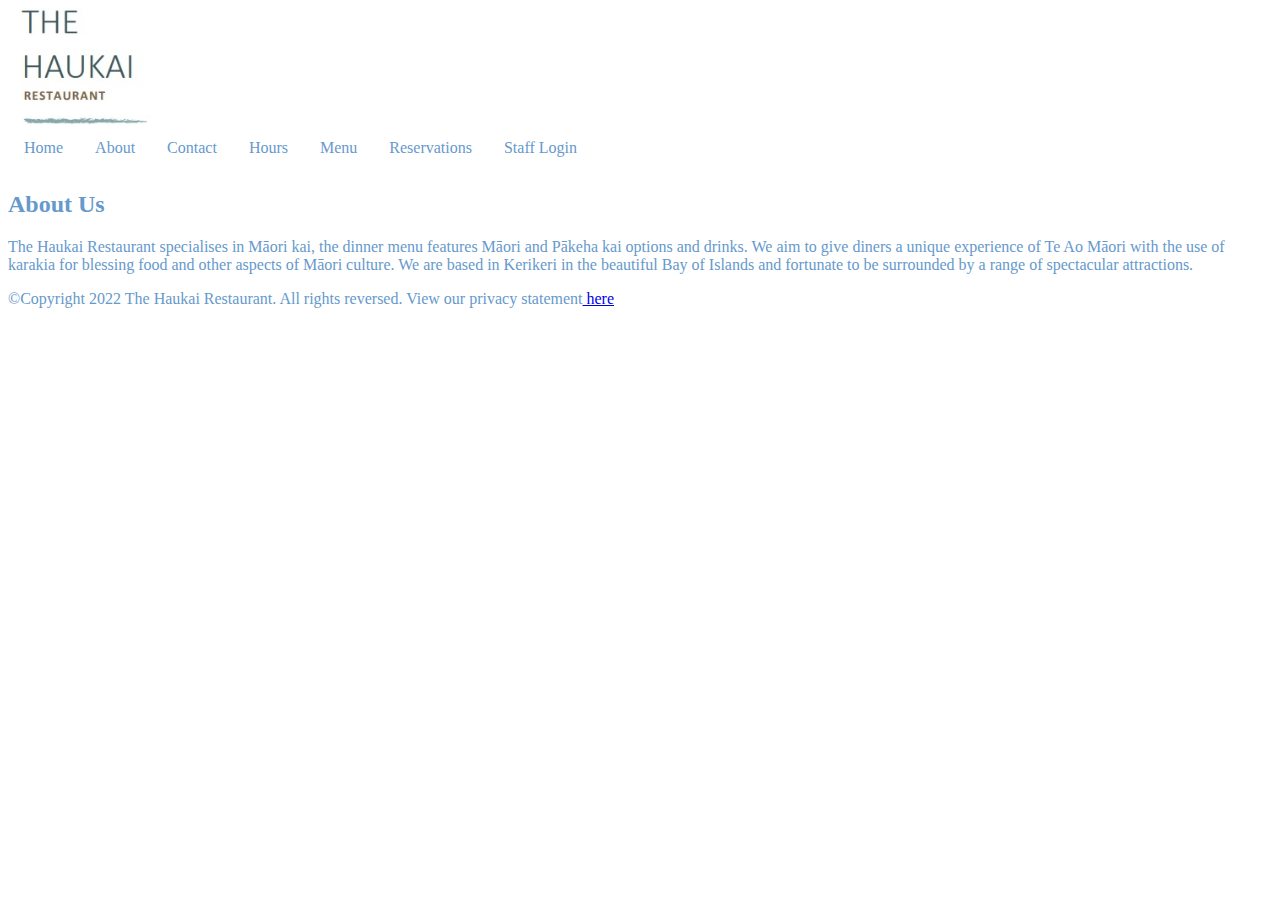
<file: about.html>
<html>
  <meta name="viewport" content="width=device-width, initial-scale=1.0">
  <head>
    <link rel="stylesheet" href="Haukai_folders/CSS/haukai-styles.CSS">
    <title>The Haukai Restaurant About Us</title>
  </head>
  <!-- Global site tag (gtag.js) - Google Analytics -->
<script async src="https://www.googletagmanager.com/gtag/js?id=G-TS9W47MRGW"></script>
<script>
  window.dataLayer = window.dataLayer || [];
  function gtag(){dataLayer.push(arguments);}
  gtag('js', new Date());

  gtag('config', 'G-TS9W47MRGW');
</script>
  <body>
    <!-- Here is our main header that is used across all the pages of our website -->
    <header>
      <img src="Haukai_folders/images/WORKING_LOGO.jpg" alt="Haukai restaurant logo" width="12%">
     </header>
    <nav>
      <ul>
          <li><a href="homepage.html">Home</a></li>
          <li><a href="about.html">About</a></li>
          <li><a href="contact.html">Contact</a></li>
          <li><a href="hours.html">Hours</a></li>
          <li><a href="menu.html">Menu</a></li>
          <li><a href="reservations.html">Reservations</a></li>
          <li><a href="staff.html">Staff Login</a></li>
        </ul>
  </nav>
    <!-- Here is our page's main content! -->
    <main>
      <h2>About Us</h2>
      <p>The Haukai Restaurant specialises in Māori kai, the dinner menu features Māori and Pākeha kai options and drinks. We aim to give diners a unique experience of Te Ao Māori with the use of karakia for blessing food 
        and other aspects of Māori culture.
        We are based in Kerikeri in the beautiful Bay of Islands and fortunate to be surrounded by a range of spectacular attractions. 
      </p>
    
 
    </main>
    <!-- And here is our main footer that is used across all the pages of our website -->
    <footer>
      <p>©Copyright 2022 The Haukai Restaurant. All rights reversed. View our privacy statement<a href="Privacy.html"> here</a></p>
    </footer>
  </body>
</file>
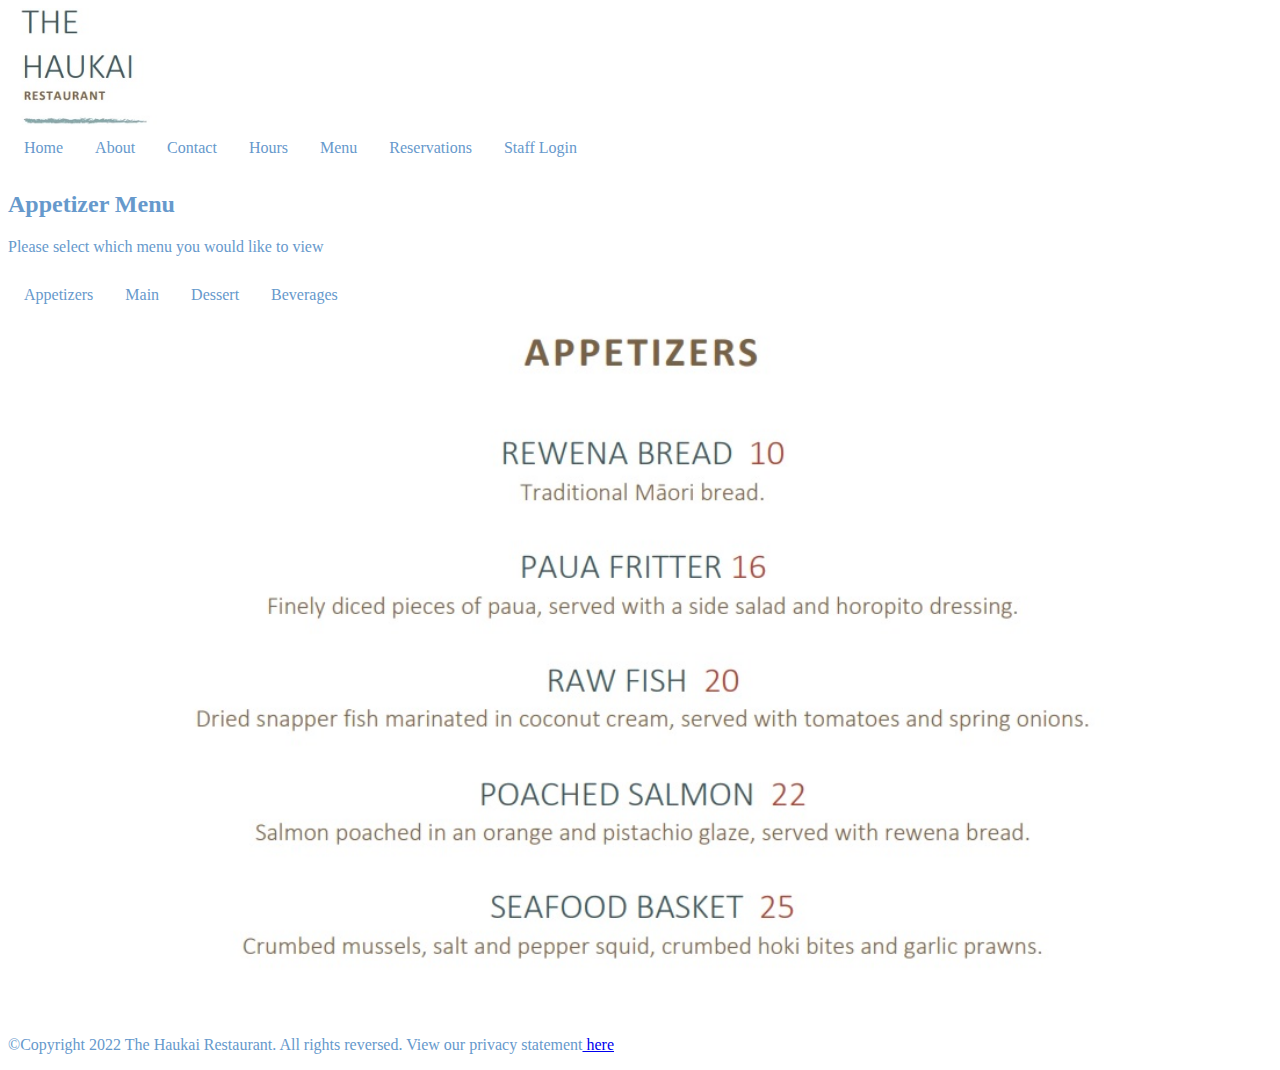
<file: Appetizers.html>
<html>
    <meta name="viewport" content="width=device-width, initial-scale=1.0">
  <head>
    <!-- Global site tag (gtag.js) - Google Analytics -->
<script async src="https://www.googletagmanager.com/gtag/js?id=G-TS9W47MRGW"></script>
<script>
  window.dataLayer = window.dataLayer || [];
  function gtag(){dataLayer.push(arguments);}
  gtag('js', new Date());

  gtag('config', 'G-TS9W47MRGW');
</script>
    <link rel="stylesheet" href="Haukai_folders/CSS/haukai-styles.CSS">
    <title>The Haukai Restaurant Appetizer Menu</title>
  </head>
  <body>
    <!-- Here is the main header that is used across all the pages of the website -->
    <header>
      <img src="Haukai_folders/images/WORKING_LOGO.jpg" alt="Haukai restaurant logo" width="12%">
     </header>
     <!--here is the navigation bar that is used across all the pages of the website-->
    <nav>
      <ul>
          <li><a href="homepage.html">Home</a></li>
          <li><a href="about.html">About</a></li>
          <li><a href="contact.html">Contact</a></li>
          <li><a href="hours.html">Hours</a></li>
          <li><a href="menu.html">Menu</a></li>
          <li><a href="reservations.html">Reservations</a></li>
          <li><a href="staff.html">Staff Login</a></li>
        </ul>
  </nav>
    <!-- Here is the page's main content -->
    <main>
      <h2>Appetizer Menu</h2>
      <p>Please select which menu you would like to view</p>
      <ul>
        <li><a href="Appetizers.html">Appetizers</a></li>
        <li><a href="MainMenu.html">Main</a></li>
        <li><a href="Desserts.html">Dessert</a></li>
        <li><a href="Drinks.html">Beverages</a></li>
        
      </ul>
      <div>
          <img src="Haukai_folders/images/APPETIZERS.jpg" alt="Haukai Restaurnt Appetizer Menu
          Rewena Bread $10, Paua Fritter $16, Raw Fish $20, Poached Salmon $22, Seafood Basked $25"width ="100%">
      </div>
 
    </main>
    <!-- And here is our main footer that is used across all the pages of our website -->
    <footer>
        <p>©Copyright 2022 The Haukai Restaurant. All rights reversed. View our privacy statement<a href="Privacy.html"> here</a></p>
      </footer>
  </body>
</file>
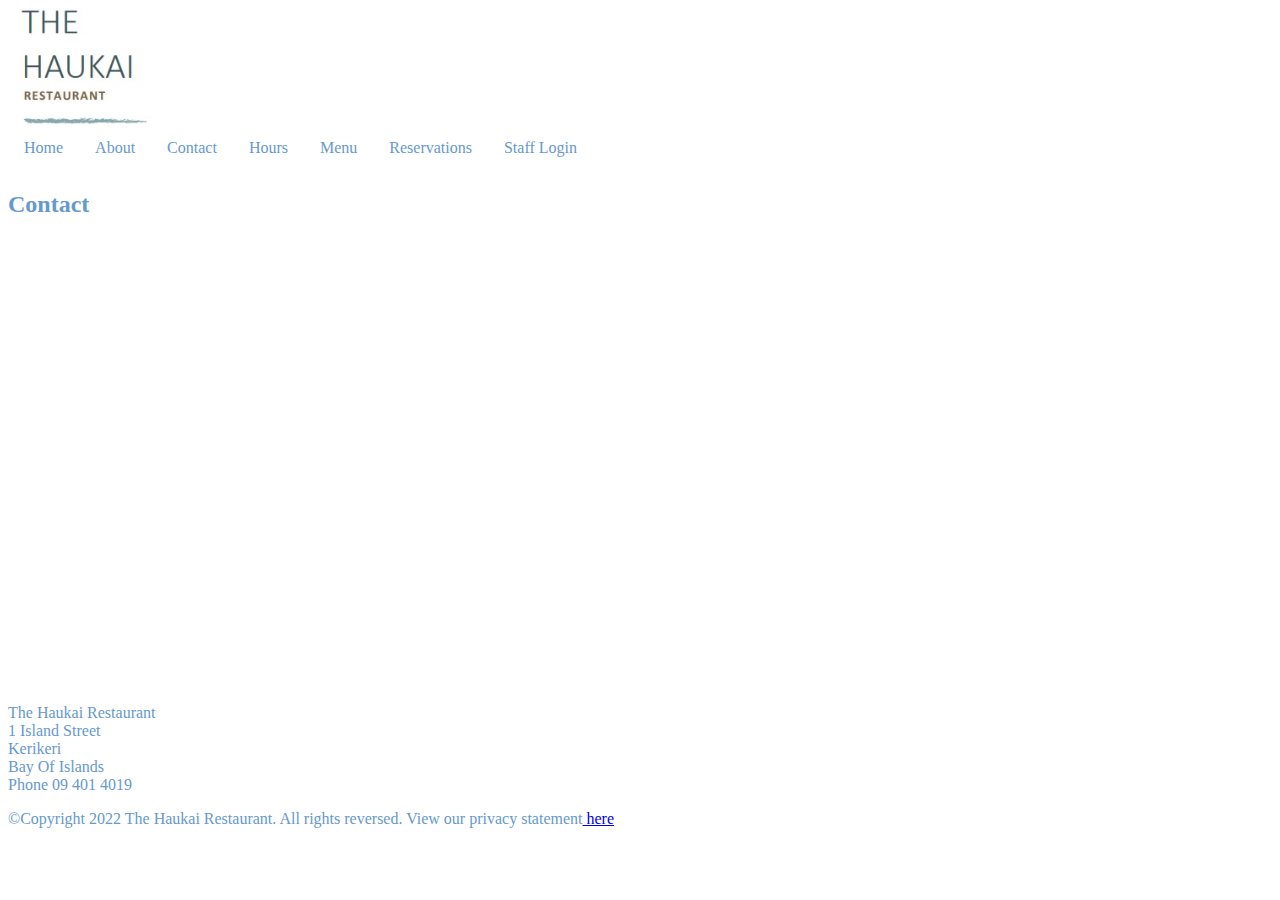
<file: contact.html>
<html>
  <meta name="viewport" content="width=device-width, initial-scale=1.0">
<head>
    <!-- Global site tag (gtag.js) - Google Analytics -->
<script async src="https://www.googletagmanager.com/gtag/js?id=G-TS9W47MRGW"></script>
<script>
  window.dataLayer = window.dataLayer || [];
  function gtag(){dataLayer.push(arguments);}
  gtag('js', new Date());

  gtag('config', 'G-TS9W47MRGW');
</script>
    <link rel="stylesheet" href="Haukai_folders/CSS/haukai-styles.CSS">
    <title>The Haukai Restaurant Contact</title>
  </head>
  <body>
    <!-- Here is our main header that is used across all the pages of our website -->
    <header>
      <img src="Haukai_folders/images/WORKING_LOGO.jpg" alt="Haukai restaurant logo" width="12%">
     </header>
    <nav>
      <ul>
          <li><a href="homepage.html">Home</a></li>
          <li><a href="about.html">About</a></li>
          <li><a href="contact.html">Contact</a></li>
          <li><a href="hours.html">Hours</a></li>
          <li><a href="menu.html">Menu</a></li>
          <li><a href="reservations.html">Reservations</a></li>
          <li><a href="staff.html">Staff Login</a></li>
        </ul>
  </nav>
    <!-- Here is our page's main content -->
    <main>
      <h2>Contact</h2>
      <div>
        <!--Google maps showing location of Haukai Restaurant, alt text gives the address-->
      <iframe src="https://www.google.com/maps/embed?pb=!1m18!1m12!1m3!1d814.8839383602013!2d173.96235822920417!3d-35.21803110313535!2m3!1f0!2f0!3f0!3m2!1i1024!2i768!4f13.1!3m3!1m2!1s0x6d0bb7bd5946f91f%3A0x2cea2614383dc7f6!2s223%20Kerikeri%20Road%2C%20Kerikeri%200230!5e0!3m2!1sen!2snz!4v1652651697670!5m2!1sen!2snz" width="600" height="450" style="border:0;" allowfullscreen="" loading="lazy" referrerpolicy="no-referrer-when-downgrade" alt="We are located at 1 Island Street KeriKeri"></iframe>
    </div>
      <p>The Haukai Restaurant<br>
        1 Island Street<br>
        Kerikeri<br>
        Bay Of Islands<br>
        Phone 09 401 4019  
      </p>
 
    </main>
    <!-- And here is our main footer that is used across all the pages of our website -->
    <footer>
      <p>©Copyright 2022 The Haukai Restaurant. All rights reversed. View our privacy statement<a href="Privacy.html"> here</a></p>
    </footer>
  </body>
</file>
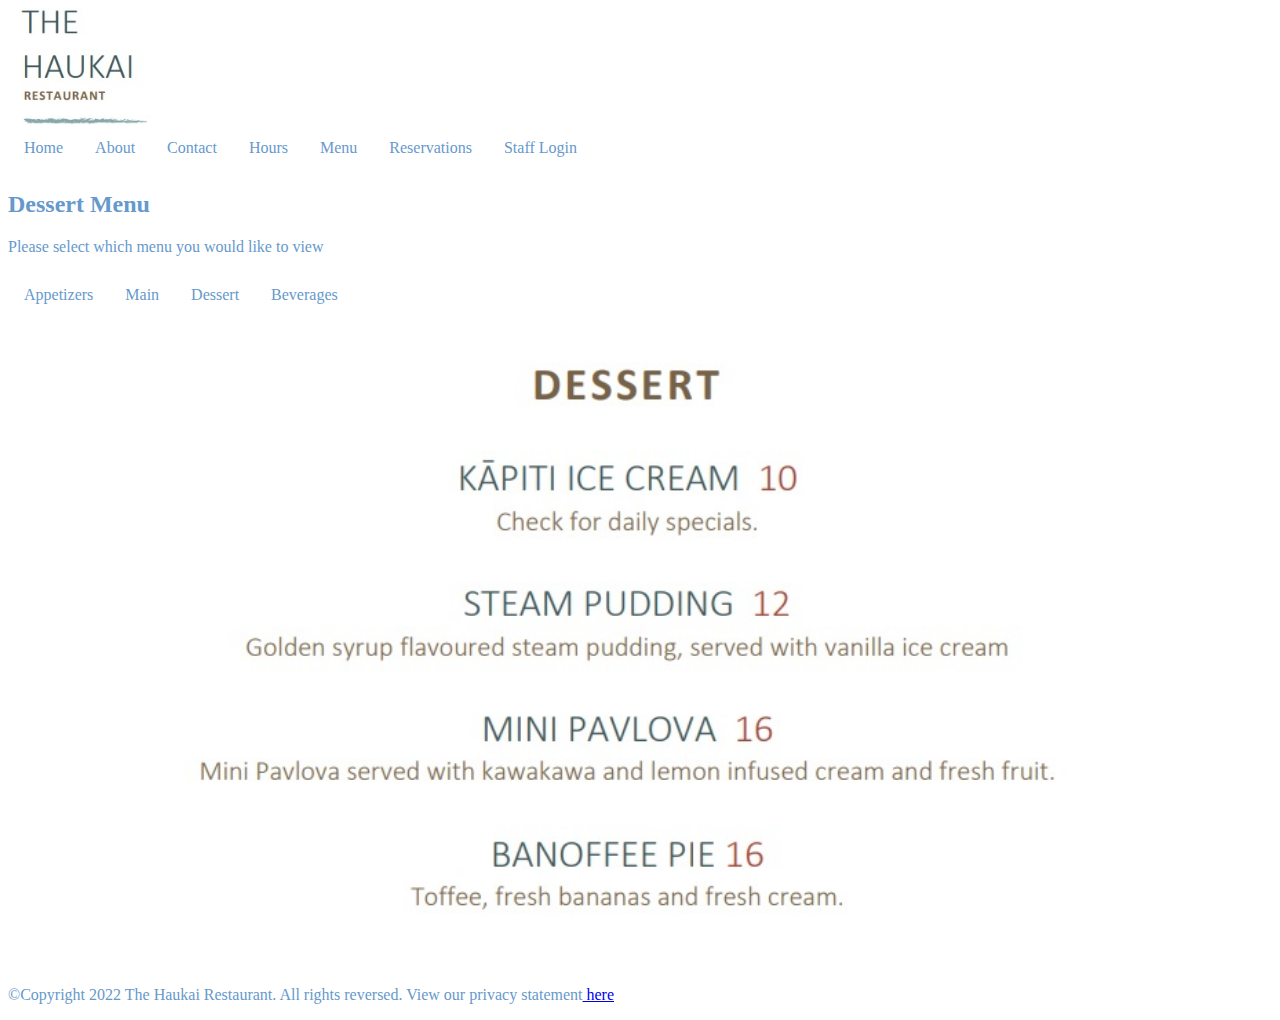
<file: Desserts.html>
<html>
    <meta name="viewport" content="width=device-width, initial-scale=1.0">
  <head>
      <!-- Global site tag (gtag.js) - Google Analytics -->
<script async src="https://www.googletagmanager.com/gtag/js?id=G-TS9W47MRGW"></script>
<script>
  window.dataLayer = window.dataLayer || [];
  function gtag(){dataLayer.push(arguments);}
  gtag('js', new Date());

  gtag('config', 'G-TS9W47MRGW');
</script>
    <link rel="stylesheet" href="Haukai_folders/CSS/haukai-styles.CSS">
    <title>The Haukai Restaurant Dessert Menu</title>
  </head>
  <body>
    <!-- Here is the main header that is used across all the pages of the website -->
    <header>
      <img src="Haukai_folders/images/WORKING_LOGO.jpg" alt="Haukai restaurant logo" width="12%">
     </header>
     <!--here is the navigation bar that is used across all the pages of the website-->
    <nav>
      <ul>
          <li><a href="homepage.html">Home</a></li>
          <li><a href="about.html">About</a></li>
          <li><a href="contact.html">Contact</a></li>
          <li><a href="hours.html">Hours</a></li>
          <li><a href="menu.html">Menu</a></li>
          <li><a href="reservations.html">Reservations</a></li>
          <li><a href="staff.html">Staff Login</a></li>
        </ul>
  </nav>
    <!-- Here is the page's main content -->
    <main>
      <h2>Dessert Menu</h2>
      <p>Please select which menu you would like to view</p>
      <ul>
        <li><a href="Appetizers.html">Appetizers</a></li>
        <li><a href="MainMenu.html">Main</a></li>
        <li><a href="Desserts.html">Dessert</a></li>
        <li><a href="Drinks.html">Beverages</a></li>
        
      </ul>
      <div>
          <img src="Haukai_folders/images/DESSERT.jpg" alt="Haukai Restaurnt Main Menu
    Kapiti Ice Cream $10, Steam Pudding $12, Mini Pavlova $16, Banoffee Pie $16" width ="100%">
      </div>
 
    </main>
    <!-- And here is our main footer that is used across all the pages of our website -->
    <footer>
        <p>©Copyright 2022 The Haukai Restaurant. All rights reversed. View our privacy statement<a href="Privacy.html"> here</a></p>
      </footer>
  </body>
</file>
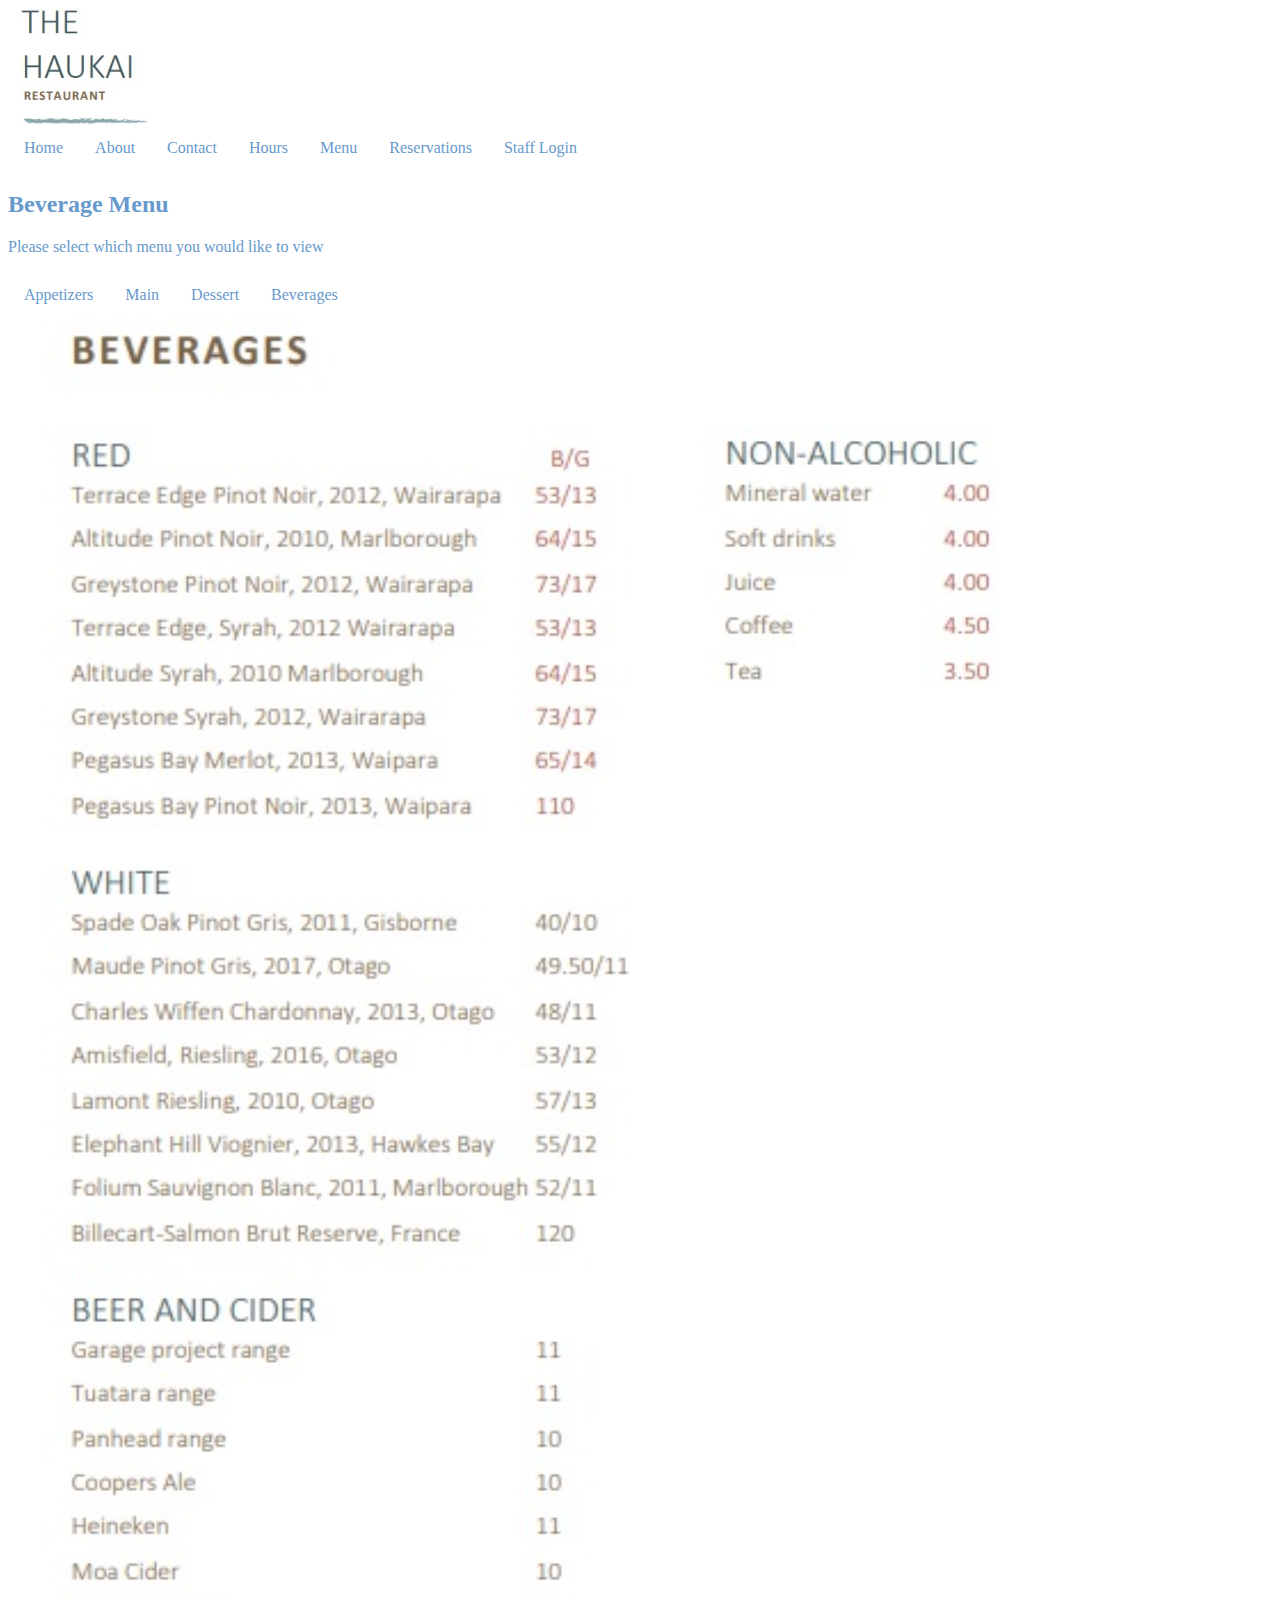
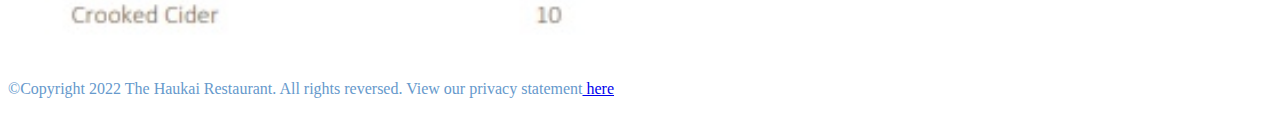
<file: Drinks.html>
<html>
    <meta name="viewport" content="width=device-width, initial-scale=1.0">
  <head>
      <!-- Global site tag (gtag.js) - Google Analytics -->
<script async src="https://www.googletagmanager.com/gtag/js?id=G-TS9W47MRGW"></script>
<script>
  window.dataLayer = window.dataLayer || [];
  function gtag(){dataLayer.push(arguments);}
  gtag('js', new Date());

  gtag('config', 'G-TS9W47MRGW');
</script>
    <link rel="stylesheet" href="Haukai_folders/CSS/haukai-styles.CSS">
    <title>The Haukai Restaurant Beverage Menu</title>
  </head>
  <body>
    <!-- Here is the main header that is used across all the pages of the website -->
    <header>
      <img src="Haukai_folders/images/WORKING_LOGO.jpg" alt="Haukai restaurant logo" width="12%">
     </header>
     <!--here is the navigation bar that is used across all the pages of the website-->
    <nav>
      <ul>
          <li><a href="homepage.html">Home</a></li>
          <li><a href="about.html">About</a></li>
          <li><a href="contact.html">Contact</a></li>
          <li><a href="hours.html">Hours</a></li>
          <li><a href="menu.html">Menu</a></li>
          <li><a href="reservations.html">Reservations</a></li>
          <li><a href="staff.html">Staff Login</a></li>
        </ul>
  </nav>
    <!-- Here is the page's main content -->
    <main>
      <h2>Beverage Menu</h2>
      <p>Please select which menu you would like to view</p>
      <ul>
        <li><a href="Appetizers.html">Appetizers</a></li>
        <li><a href="MainMenu.html">Main</a></li>
        <li><a href="Desserts.html">Dessert</a></li>
        <li><a href="Drinks.html">Beverages</a></li>
        
      </ul>
      <div>
          <img src="Haukai_folders/images/BEVERAGES.jpg" alt="Haukai Restaurnt Beverage Menu
          features a large variety Beer, Wine, Cider and non alcoholic drinks"width ="100%">
      </div>
 
    </main>
    <!-- And here is our main footer that is used across all the pages of our website -->
    <footer>
        <p>©Copyright 2022 The Haukai Restaurant. All rights reversed. View our privacy statement<a href="Privacy.html"> here</a></p>
      </footer>
  </body>
</file>
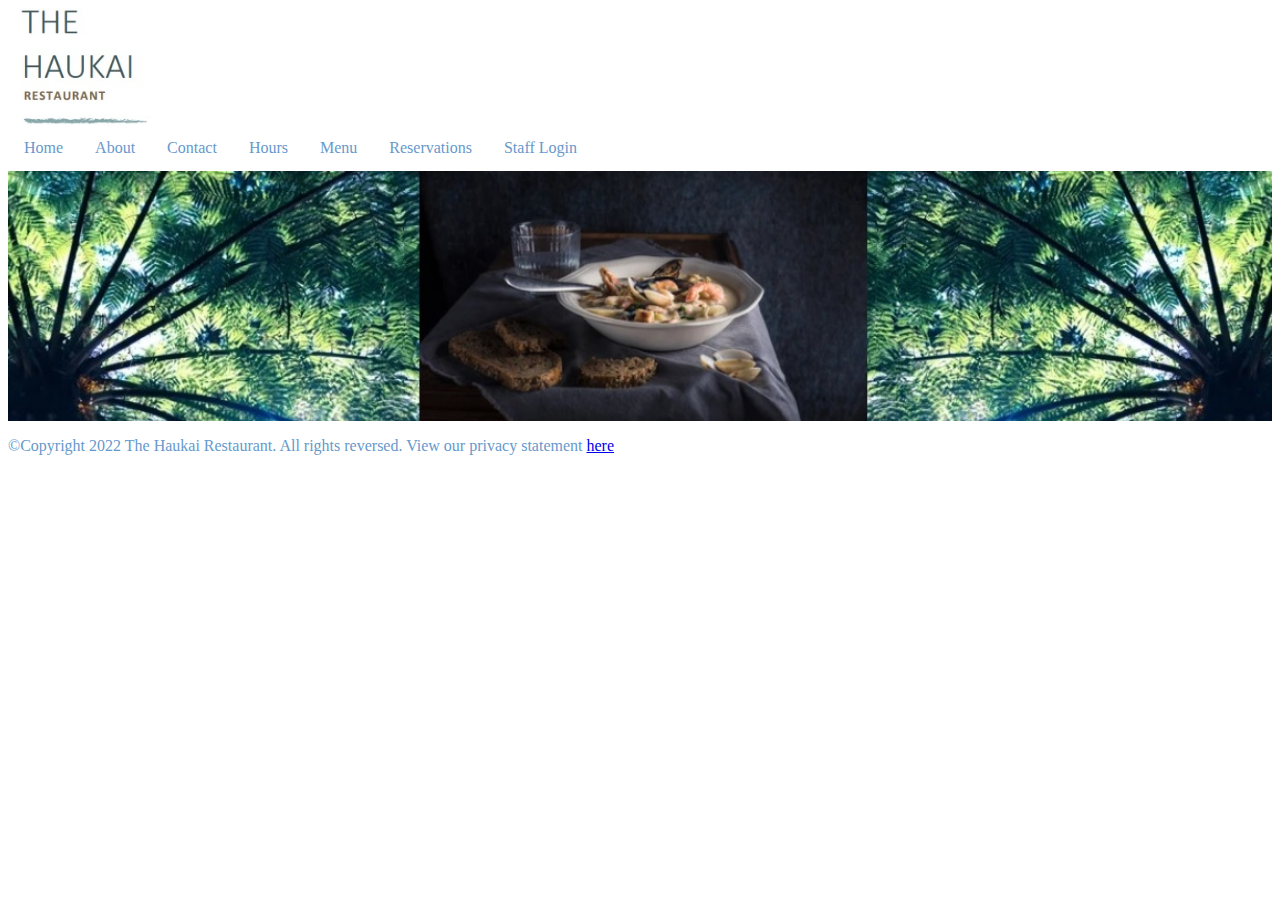
<file: homepage.html>
<html>
  <meta name="viewport" content="width=device-width, initial-scale=1.0">
  <head>
    <!-- Global site tag (gtag.js) - Google Analytics -->
<script async src="https://www.googletagmanager.com/gtag/js?id=G-TS9W47MRGW"></script>
<script>
  window.dataLayer = window.dataLayer || [];
  function gtag(){dataLayer.push(arguments);}
  gtag('js', new Date());

  gtag('config', 'G-TS9W47MRGW');
</script>
    <link rel="stylesheet" href="Haukai_folders/CSS/haukai-styles.CSS">
    <title>The Haukai Restaurant Home</title>
  </head>
  <body>
    <!-- Here is our main header that is used across all the pages of our website -->
    <header>
     <img src="Haukai_folders/images/WORKING_LOGO.jpg" alt="Haukai restaurant logo" width="12%">
    </header>
     <nav>
      <ul>
          <li><a href="homepage.html">Home</a></li>
          <li><a href="about.html">About</a></li>
          <li><a href="contact.html">Contact</a></li>
          <li><a href="hours.html">Hours</a></li>
          <li><a href="menu.html">Menu</a></li>
          <li><a href="reservations.html">Reservations</a></li>
          <li><a href="staff.html">Staff Login</a></li>
        </ul>
  </nav>
    <!-- Here is our page's main content -->
    <main>
      <div><img src="Haukai_folders/images/Homepage.jpg" alt="Image of seafood chowder, an example of food served by Haukai Restaurant" width ="100%"></div>
    </main>
    <!-- And here is our main footer that is used across all the pages of our website -->
    <footer>
      <p>©Copyright 2022 The Haukai Restaurant. All rights reversed. View our privacy statement <a href="Privacy.html"> here</a></p>
    </footer>
  </body>
</file>
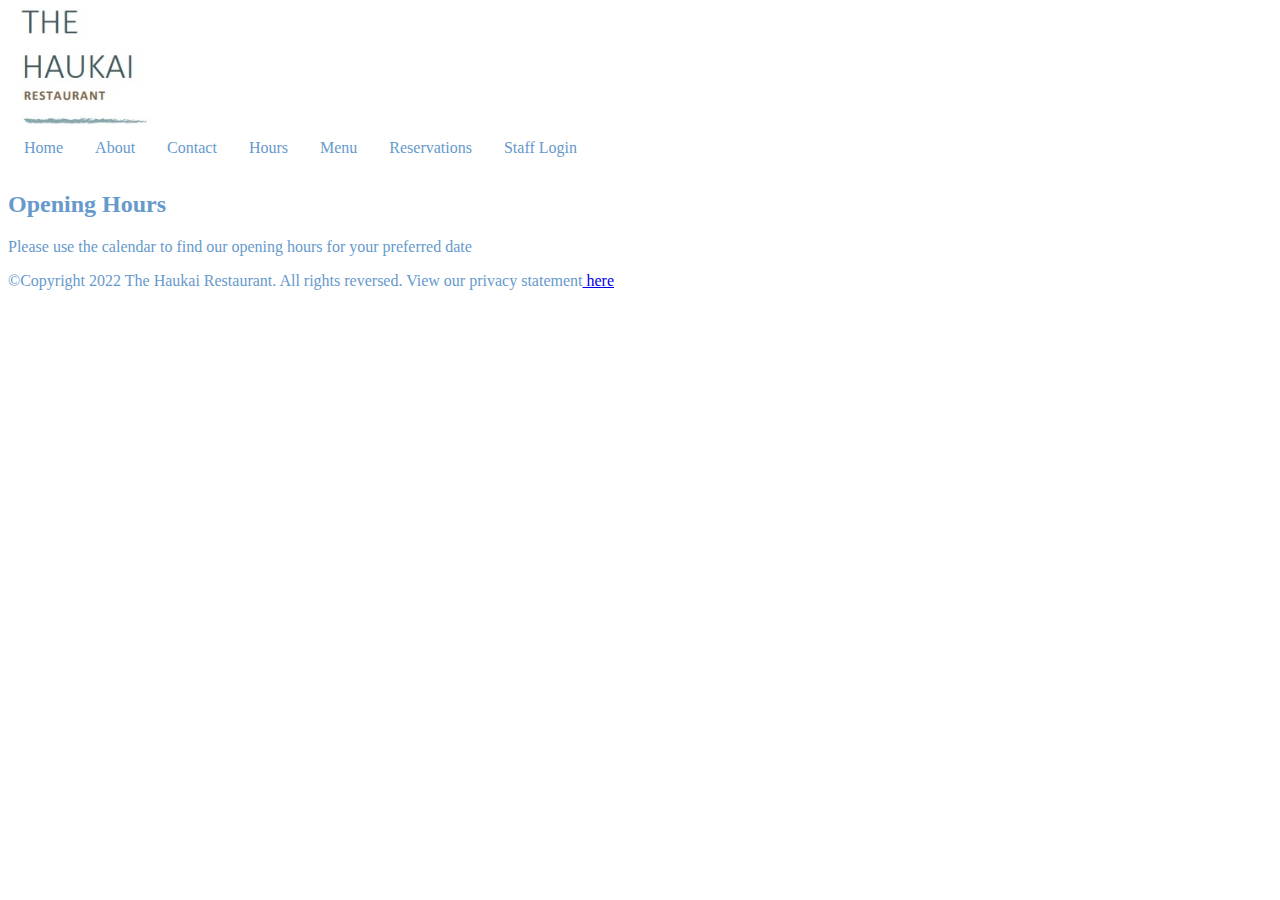
<file: hours.html>
<html>
  <meta name="viewport" content="width=device-width, initial-scale=1.0">
  <head>
      <!-- Global site tag (gtag.js) - Google Analytics -->
<script async src="https://www.googletagmanager.com/gtag/js?id=G-TS9W47MRGW"></script>
<script>
  window.dataLayer = window.dataLayer || [];
  function gtag(){dataLayer.push(arguments);}
  gtag('js', new Date());

  gtag('config', 'G-TS9W47MRGW');
</script>
    <link rel="stylesheet" href="Haukai_folders/CSS/haukai-styles.CSS">
    <title>The Haukai Restaurant Hours</title>
  </head>
  <body>
    <!-- Here is our main header that is used across all the pages of our website -->
    <header>
      <img src="Haukai_folders/images/WORKING_LOGO.jpg" alt="Haukai restaurant logo" width="12%">
     </header>
    <nav>
      <ul>
          <li><a href="homepage.html">Home</a></li>
          <li><a href="about.html">About</a></li>
          <li><a href="contact.html">Contact</a></li>
          <li><a href="hours.html">Hours</a></li>
          <li><a href="menu.html">Menu</a></li>
          <li><a href="reservations.html">Reservations</a></li>
          <li><a href="staff.html">Staff Login</a></li>
        </ul>
  </nav>
    <!-- Here is our page's main content -->
    <main>
      <h2>Opening Hours</h2>
      
      <p>Please use the calendar to find our opening hours for your preferred date</p>
 
    </main>
    <!-- And here is our main footer that is used across all the pages of our website -->
    <footer>
      <p>©Copyright 2022 The Haukai Restaurant. All rights reversed. View our privacy statement<a href="Privacy.html"> here</a></p>
    </footer>
  </body>
</file>
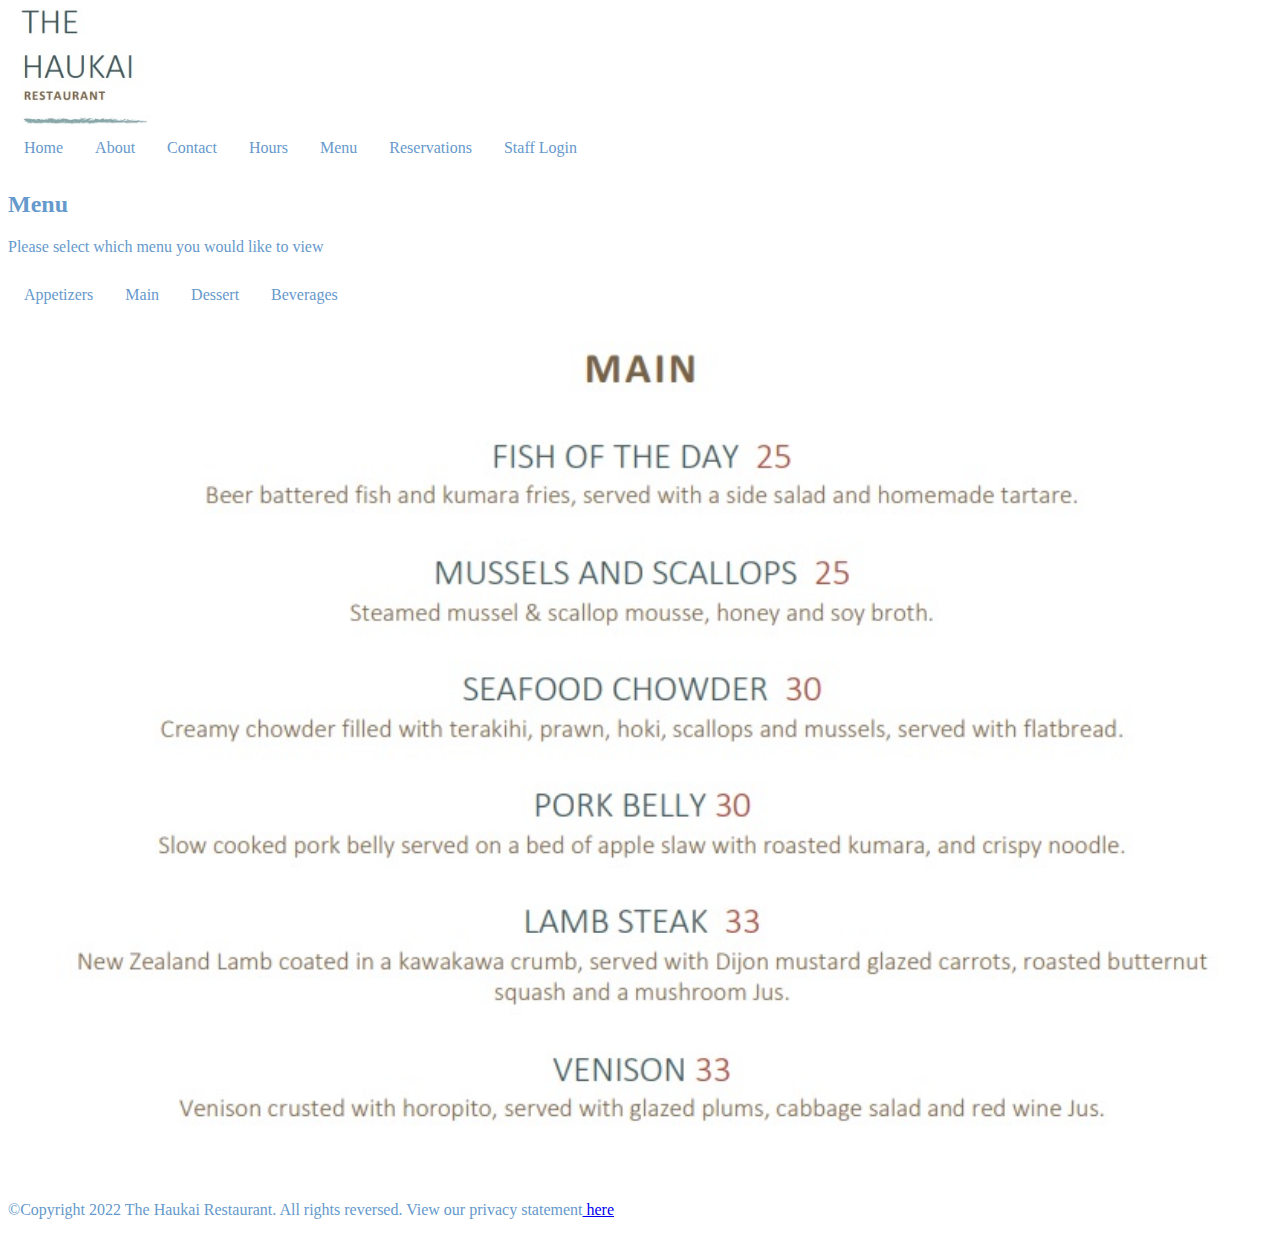
<file: MainMenu.html>
<html>
    <meta name="viewport" content="width=device-width, initial-scale=1.0">
  <head>
      <!-- Global site tag (gtag.js) - Google Analytics -->
<script async src="https://www.googletagmanager.com/gtag/js?id=G-TS9W47MRGW"></script>
<script>
  window.dataLayer = window.dataLayer || [];
  function gtag(){dataLayer.push(arguments);}
  gtag('js', new Date());

  gtag('config', 'G-TS9W47MRGW');
</script>
    <link rel="stylesheet" href="Haukai_folders/CSS/haukai-styles.CSS">
    <title>The Haukai Restaurant Menu</title>
  </head>
  <body>
    <!-- Here is the main header that is used across all the pages of the website -->
    <header>
      <img src="Haukai_folders/images/WORKING_LOGO.jpg" alt="Haukai restaurant logo" width="12%">
     </header>
     <!--here is the navigation bar that is used across all the pages of the website-->
    <nav>
      <ul>
          <li><a href="homepage.html">Home</a></li>
          <li><a href="about.html">About</a></li>
          <li><a href="contact.html">Contact</a></li>
          <li><a href="hours.html">Hours</a></li>
          <li><a href="menu.html">Menu</a></li>
          <li><a href="reservations.html">Reservations</a></li>
          <li><a href="staff.html">Staff Login</a></li>
        </ul>
  </nav>
    <!-- Here is the page's main content -->
    <main>
      <h2>Menu</h2>
      <p>Please select which menu you would like to view</p>
      <ul>
        <li><a href="Appetizers.html">Appetizers</a></li>
        <li><a href="MainMenu.html">Main</a></li>
        <li><a href="Desserts.html">Dessert</a></li>
        <li><a href="Drinks.html">Beverages</a></li>
        
      </ul>
      <div>
          <img src="Haukai_folders/images/MAIN.jpg" alt="Haukai Restaurnt Main Menu
          Fish of the day $25, Mussells and Scallops $25, Seafood Chowder $30, Pork Belly $30, Lamb steak $33, Venison $33"width ="100%">
      </div>
 
    </main>
    <!-- And here is our main footer that is used across all the pages of our website -->
    <footer>
        <p>©Copyright 2022 The Haukai Restaurant. All rights reversed. View our privacy statement<a href="Privacy.html"> here</a></p>
      </footer>
  </body>
</file>
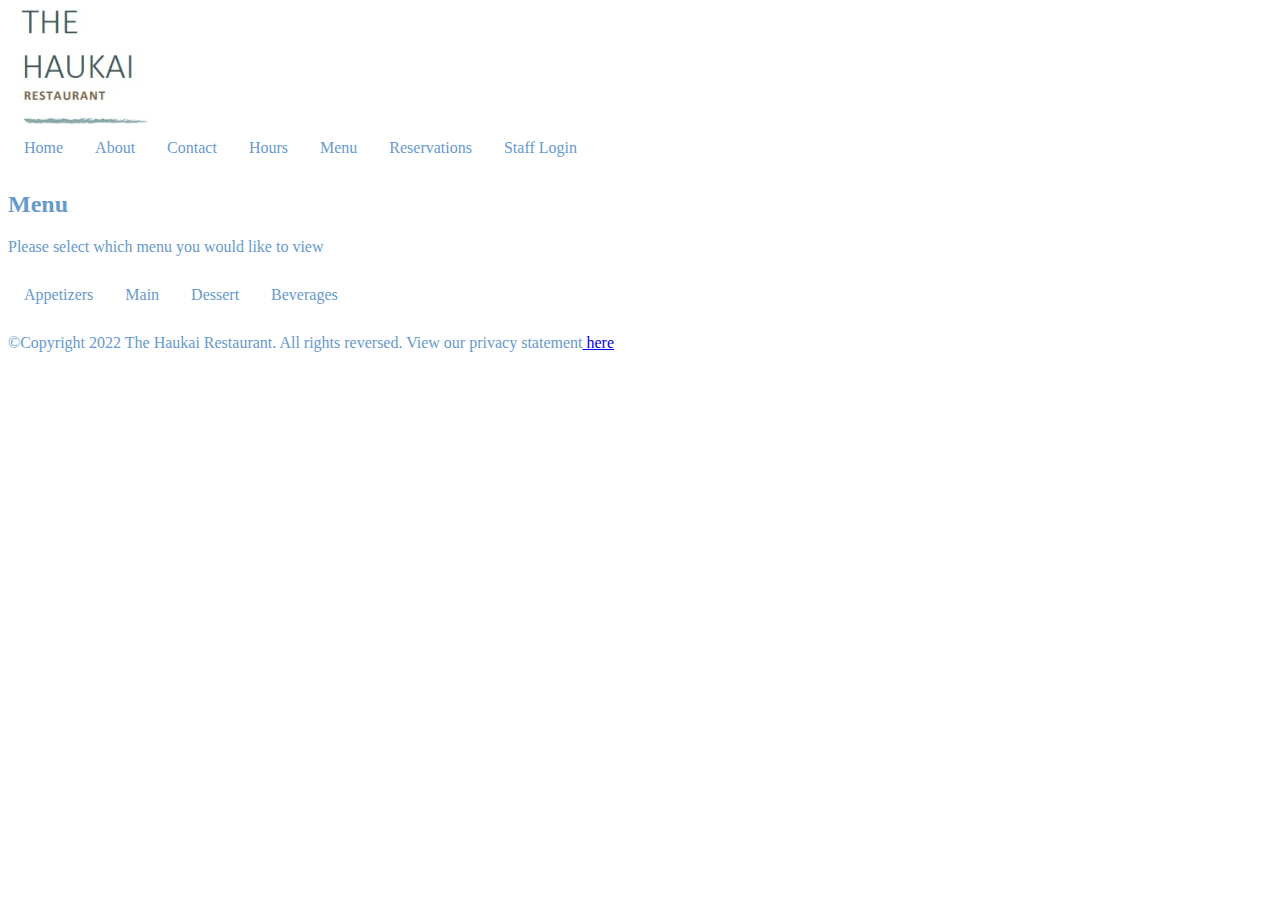
<file: menu.html>
<html>
  <meta name="viewport" content="width=device-width, initial-scale=1.0">
  <head>
      <!-- Global site tag (gtag.js) - Google Analytics -->
<script async src="https://www.googletagmanager.com/gtag/js?id=G-TS9W47MRGW"></script>
<script>
  window.dataLayer = window.dataLayer || [];
  function gtag(){dataLayer.push(arguments);}
  gtag('js', new Date());

  gtag('config', 'G-TS9W47MRGW');
</script>
    <link rel="stylesheet" href="Haukai_folders/CSS/haukai-styles.CSS">
    <title>The Haukai Restaurant Menu</title>
  </head>
  <body>
    <!-- Here is the main header that is used across all the pages of the website -->
    <header>
      <img src="Haukai_folders/images/WORKING_LOGO.jpg" alt="Haukai restaurant logo" width="12%">
     </header>
     <!--here is the navigation bar that is used across all the pages of the website-->
    <nav>
      <ul>
          <li><a href="homepage.html">Home</a></li>
          <li><a href="about.html">About</a></li>
          <li><a href="contact.html">Contact</a></li>
          <li><a href="hours.html">Hours</a></li>
          <li><a href="menu.html">Menu</a></li>
          <li><a href="reservations.html">Reservations</a></li>
          <li><a href="staff.html">Staff Login</a></li>
        </ul>
  </nav>
    <!-- Here is the page's main content -->
    <main>
      <h2>Menu</h2>
      <p>Please select which menu you would like to view</p>
      <ul>
        <li><a href="Appetizers.html">Appetizers</a></li>
        <li><a href="MainMenu.html">Main</a></li>
        <li><a href="Desserts.html">Dessert</a></li>
        <li><a href="Drinks.html">Beverages</a></li>
        
      </ul>
 
    </main>
    <!-- And here is our main footer that is used across all the pages of our website -->
    <footer>
      <p>©Copyright 2022 The Haukai Restaurant. All rights reversed. View our privacy statement<a href="Privacy.html"> here</a></p>
    </footer>
  </body>
</file>
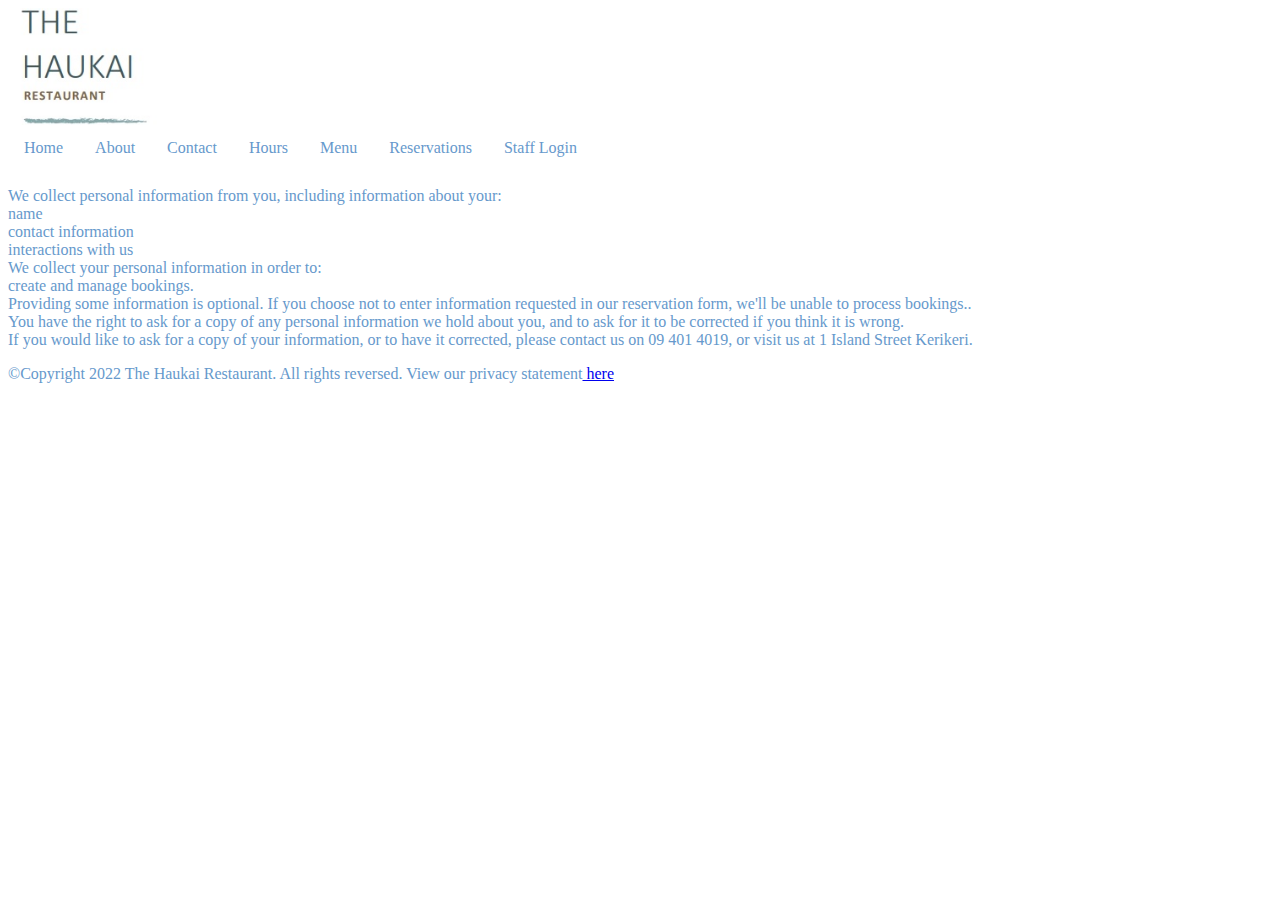
<file: privacy.html>
<html>
    <meta name="viewport" content="width=device-width, initial-scale=1.0">
  <head>
      <!-- Global site tag (gtag.js) - Google Analytics -->
<script async src="https://www.googletagmanager.com/gtag/js?id=G-TS9W47MRGW"></script>
<script>
  window.dataLayer = window.dataLayer || [];
  function gtag(){dataLayer.push(arguments);}
  gtag('js', new Date());

  gtag('config', 'G-TS9W47MRGW');
</script>
    <link rel="stylesheet" href="Haukai_folders/CSS/haukai-styles.CSS">
    <title>The Haukai Restaurant Privacy</title>
  </head>
  <body>
    <!-- Here is our main header that is used across all the pages of our website -->
    <header>
      <img src="Haukai_folders/images/WORKING_LOGO.jpg" alt="Haukai restaurant logo" width="12%">
     </header>
     <nav>
      <ul>
          <li><a href="homepage.html">Home</a></li>
          <li><a href="about.html">About</a></li>
          <li><a href="contact.html">Contact</a></li>
          <li><a href="hours.html">Hours</a></li>
          <li><a href="menu.html">Menu</a></li>
          <li><a href="reservations.html">Reservations</a></li>
          <li><a href="staff.html">Staff Login</a></li>
        </ul>
  </nav>
    <!-- Here is our page's main content -->
    <main>
      <p>We collect personal information from you, including information about your:<br>
        name<br>
        contact information<br>
        interactions with us<br>
        We collect your personal information in order to:<br>
        create and manage bookings.<br>
        Providing some information is optional. If you choose not to enter information requested in our reservation form, we'll be unable to process bookings..<br>
        You have the right to ask for a copy of any personal information we hold about you, and to ask for it to be corrected if you think it is wrong.<br>
        If you would like to ask for a copy of your information, or to have it corrected, please contact us on 09 401 4019, or visit us at 1 Island Street Kerikeri.</p>
    </main>
    <!-- And here is our main footer that is used across all the pages of our website -->
    <footer>
        <p>©Copyright 2022 The Haukai Restaurant. All rights reversed. View our privacy statement<a href="Privacy.html"> here</a></p>
      </footer>
  </body>
</file>
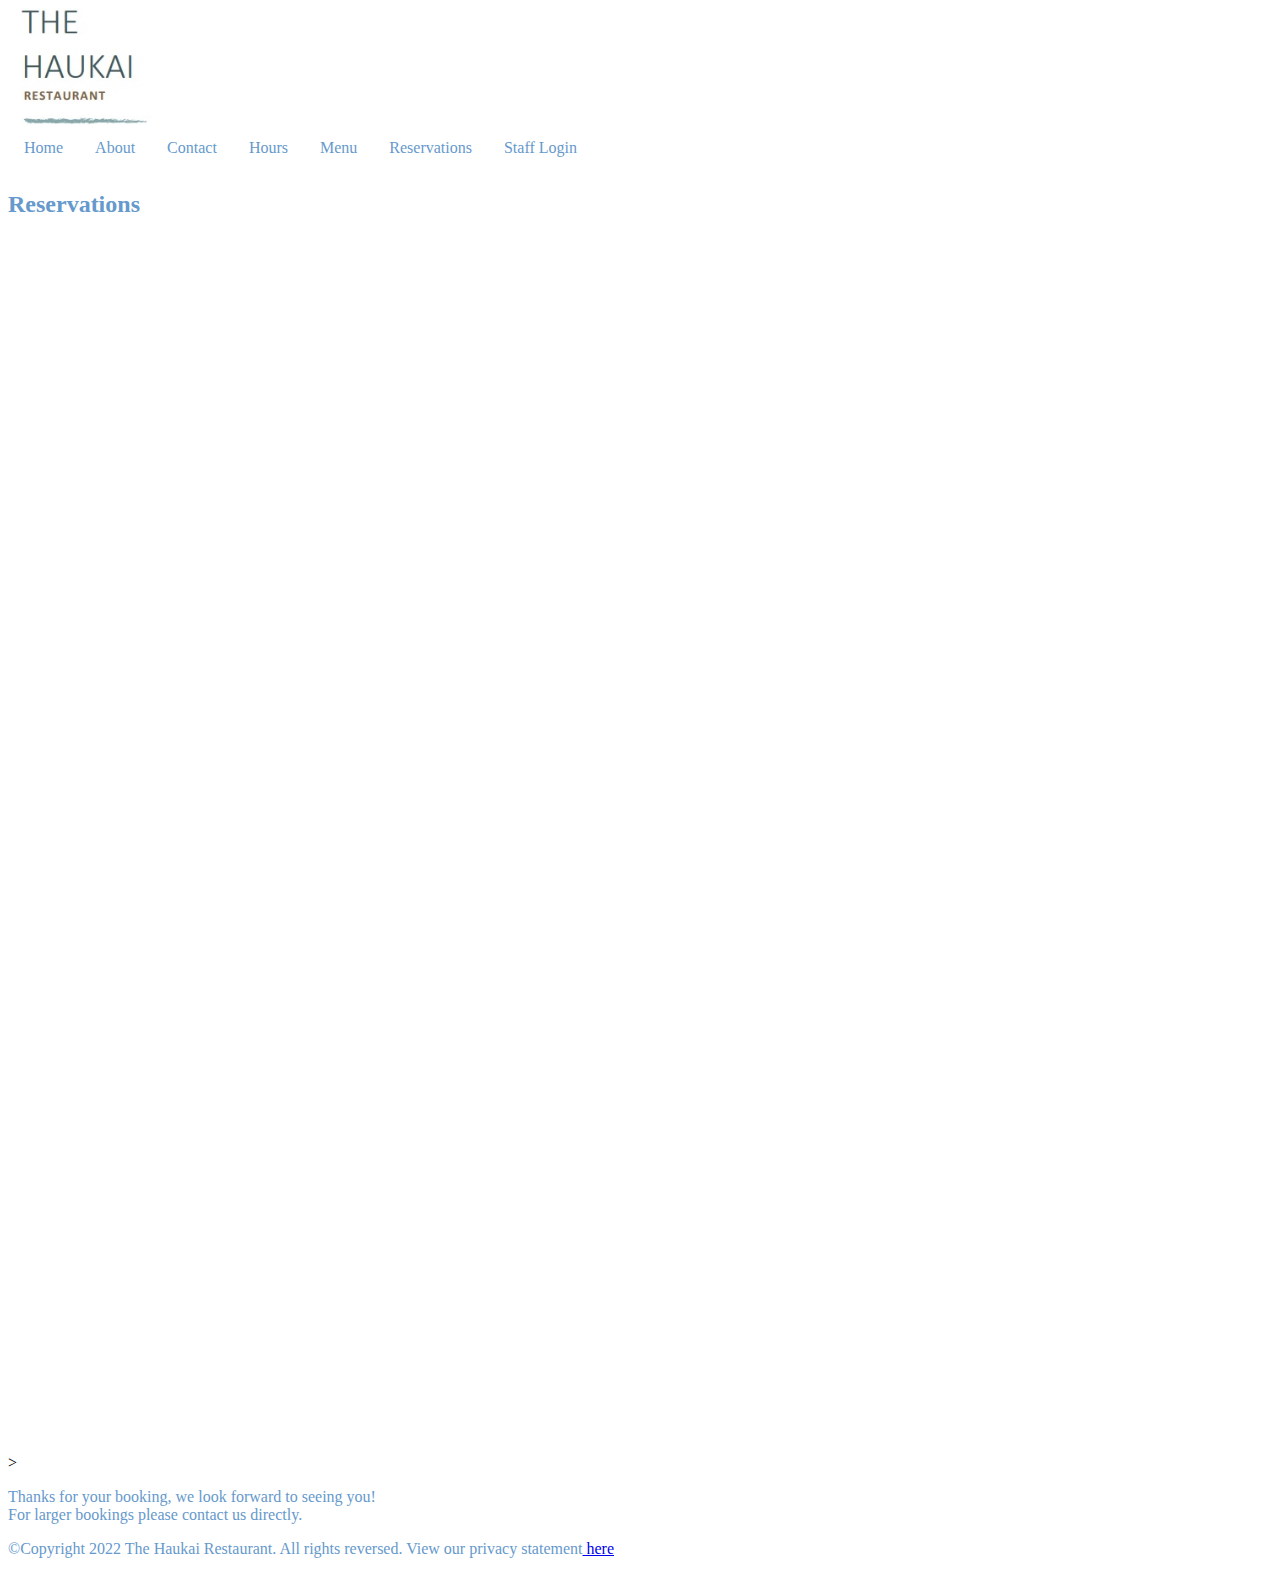
<file: reservations.html>
<html>
  <meta name="viewport" content="width=device-width, initial-scale=1.0">
  <head>
      <!-- Global site tag (gtag.js) - Google Analytics -->
<script async src="https://www.googletagmanager.com/gtag/js?id=G-TS9W47MRGW"></script>
<script>
  window.dataLayer = window.dataLayer || [];
  function gtag(){dataLayer.push(arguments);}
  gtag('js', new Date());

  gtag('config', 'G-TS9W47MRGW');
</script>
    <link rel="stylesheet" href="Haukai_folders/CSS/haukai-styles.CSS">
    <title>The Haukai Restaurant Reservations</title>
  </head>
  <body>
    <!-- Here is our main header that is used across all the pages of our website -->
    <header>
      <img src="Haukai_folders/images/WORKING_LOGO.jpg" alt="Haukai restaurant logo" width="12%">
     </header>
    <nav>
      <ul>
          <li><a href="homepage.html">Home</a></li>
          <li><a href="about.html">About</a></li>
          <li><a href="contact.html">Contact</a></li>
          <li><a href="hours.html">Hours</a></li>
          <li><a href="menu.html">Menu</a></li>
          <li><a href="reservations.html">Reservations</a></li>
          <li><a href="staff.html">Staff Login</a></li>
        </ul>
  </nav>
    <!-- Here is our page's main content -->
    <main>
      <h2>Reservations</h2>
      <!--Google Form to make a reservation, alt text provides phone number to call and make a reservation-->
      <div><iframe src="https://docs.google.com/forms/d/e/1FAIpQLScZ_yHX0JJQ8xJaqvWdM4G9kgSU-L2_bbrSmplyzST-zHFLag/viewform?embedded=true" width="640" height="1216" frameborder="0" marginheight="0" marginwidth="0" alt="Booking form to make a reservation, call 09 401 4019 to make a booking">Loading…</iframe></div>>
      <p>Thanks for your booking, we look forward to seeing you!<br>
      For larger bookings please contact us directly.</p>
 
    </main>
    <!-- And here is our main footer that is used across all the pages of our website -->
    <footer>
      <p>©Copyright 2022 The Haukai Restaurant. All rights reversed. View our privacy statement<a href="Privacy.html"> here</a></p>
    </footer>
  </body>
</file>
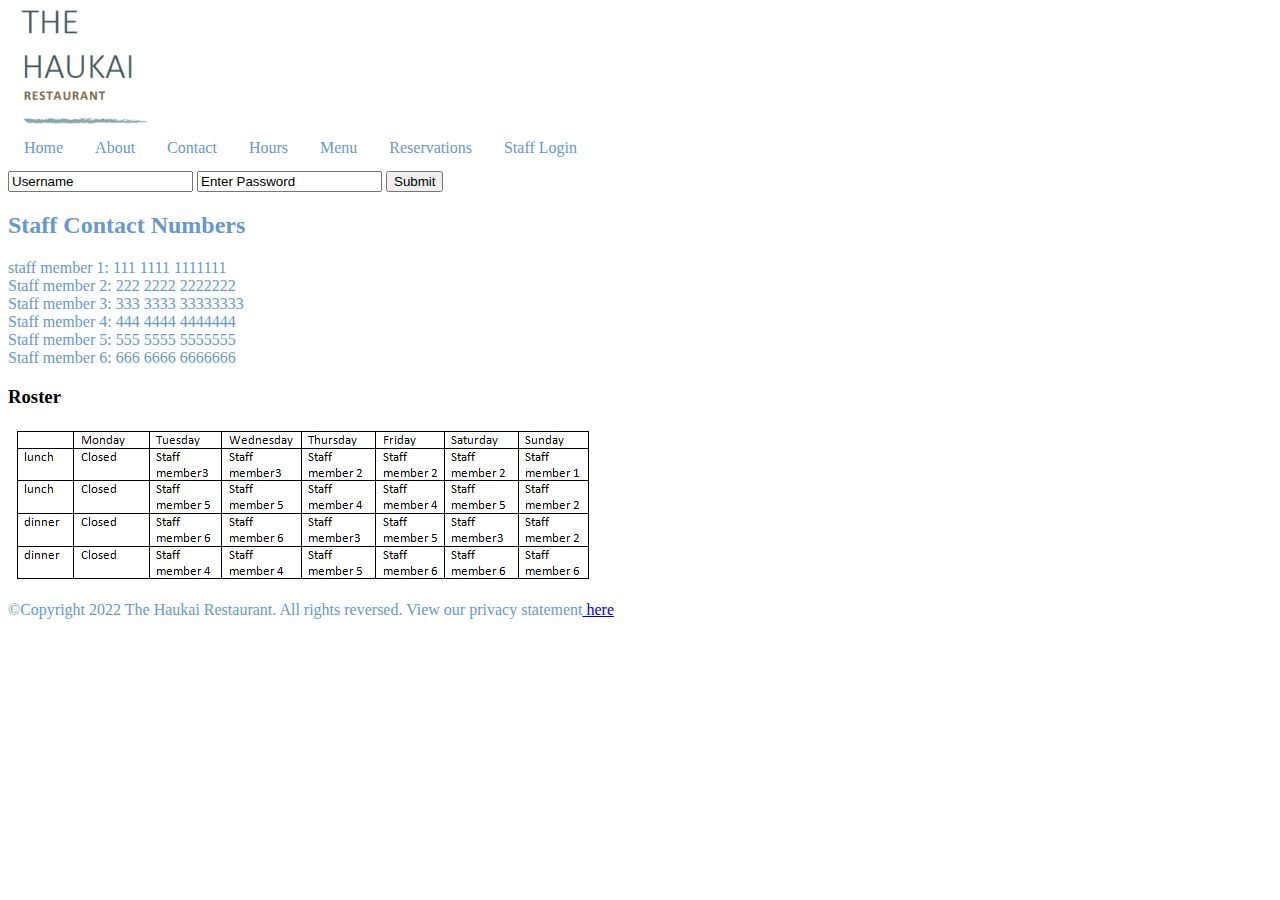
<file: staff.html>
<html>
  <meta name="viewport" content="width=device-width, initial-scale=1.0">
  <head>
      <!-- Global site tag (gtag.js) - Google Analytics -->
<script async src="https://www.googletagmanager.com/gtag/js?id=G-TS9W47MRGW"></script>
<script>
  window.dataLayer = window.dataLayer || [];
  function gtag(){dataLayer.push(arguments);}
  gtag('js', new Date());

  gtag('config', 'G-TS9W47MRGW');
</script>
    <link rel="stylesheet" href="Haukai_folders/CSS/haukai-styles.CSS">
    <title>Staff Page</title>
  </head>
  <body>
    <!-- Here is the main header that is used across all the pages of the website -->
    <header>
      <img src="Haukai_folders/images/WORKING_LOGO.jpg" alt="Haukai restaurant logo" width="12%">
     </header>
     <!--here is the navigation bar that is used across all the pages of the website-->
    <nav>
      <ul>
          <li><a href="homepage.html">Home</a></li>
          <li><a href="about.html">About</a></li>
          <li><a href="contact.html">Contact</a></li>
          <li><a href="hours.html">Hours</a></li>
          <li><a href="menu.html">Menu</a></li>
          <li><a href="reservations.html">Reservations</a></li>
          <li><a href="Haukai_folders/private/staff.html">Staff Login</a></li>
        </ul>
  </nav>
    <!-- Here is the page's main content -->
    <main>
      <div>
        <form>
 <input type="text" name="Username" value ="Username" size ="20" maxlength="20"/>
 <input type="text" name="password" value="Enter Password" size="20" maxlength="20"/>
 <input type="submit" value="Submit"/>
        </form>
      </div>
      <!-- This should be concealed behind password protection, example of how page should appear-->
      <h2>Staff Contact Numbers</h2>
      <p>staff member 1: 111 1111 1111111<br>
        Staff member 2: 222 2222 2222222<br>
      Staff member 3: 333 3333 33333333<br>
    Staff member 4: 444 4444 4444444<br>
  Staff member 5: 555 5555 5555555<br>
Staff member 6: 666 6666 6666666</p>
      <h3>Roster</h3>
      <div><img src="Haukai_folders/images/staffroster.png"></div>
 
    </main>
    <!-- And here is our main footer that is used across all the pages of our website -->
    <footer>
      <p>©Copyright 2022 The Haukai Restaurant. All rights reversed. View our privacy statement<a href="Privacy.html"> here</a></p>
</file>
<file: Haukai_folders/CSS/haukai-styles.CSS>
ul {
    list-style-type: none;
    margin: 0;
    padding: 0;
    overflow: hidden;
    background-color: white;
  }
  
  li {
    float: left;
  }
  
  li a {
    display: block;
    color: #6699cc;
    text-align: center;
    padding: 14px 16px;
    text-decoration: none;
  }
  
  /* Change the link color on hover */
  li a:hover {
    background-color: darkgrey;
  }
h1 {
    background-color:white;
}
footer {
  background-color:white;
  color: #6699cc;
}

h2{
  color: #6699cc;
}
p{
  color: #6699cc;
}
</file>
